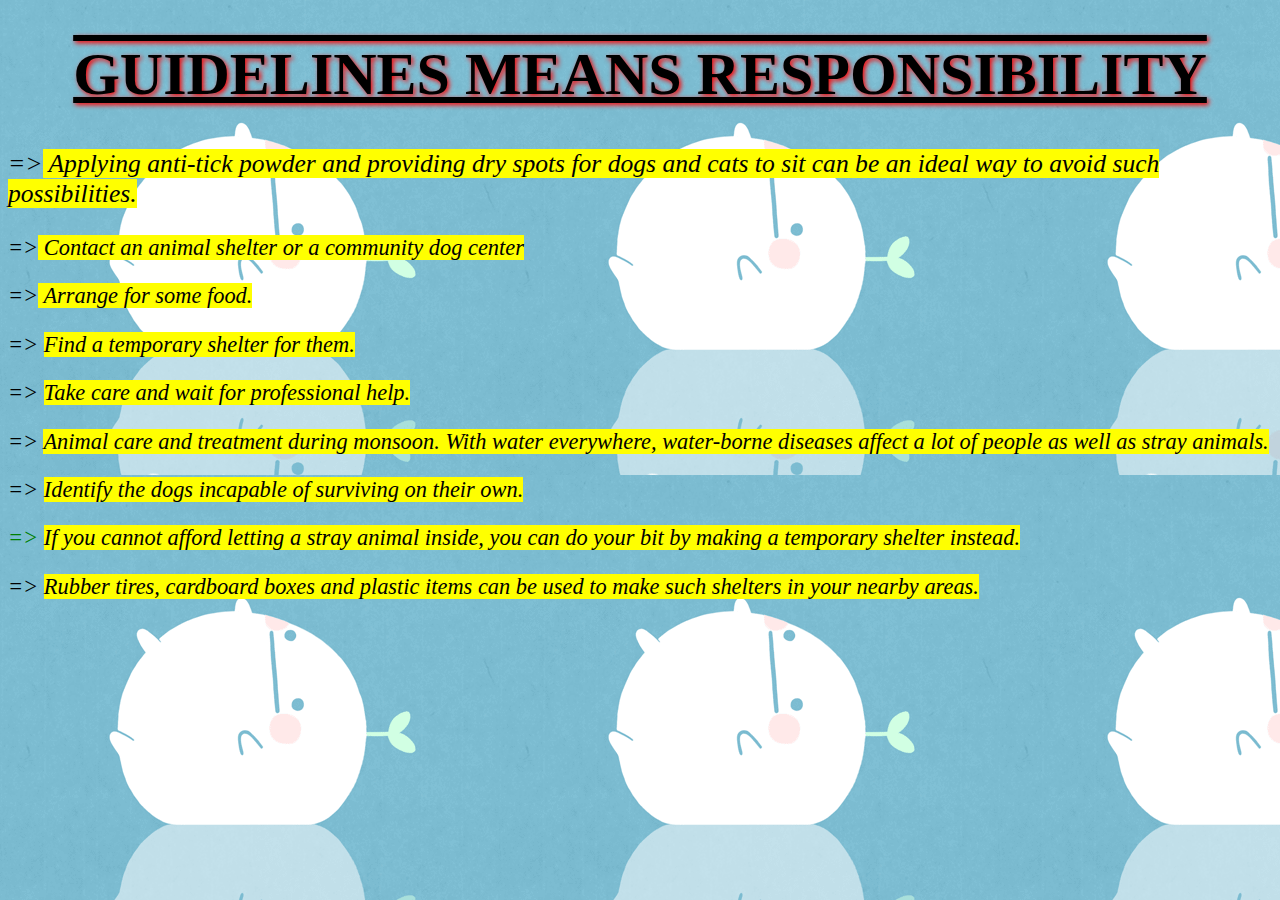
<file: guidelines.html>
<!DOCTYPE html>
<html lang="en" dir="ltr">
  <head>
    <style>

body {
  //background-color:#f7cac9;
}

h1 {

  text-align: center;
}

p {
  font-family: verdana;
  font-size: 20px;
}
n1{
  width: 50%;
  height: 50%;
}
body{
  background-image:url("b.gif") ;
  
  background-color: #CCFFFF;
}

p1{
  font-family: courier;
  font-size: 160%;
}

    <meta charset = "utf-8">
    <title></title>
    </style>
  </head>

  <body  style="height=100%; width=100%">
    <h1 style="font-family:Serif ; font-size:60px ; font-weight: bold;text-shadow: 2px 2px 5px red; text-decoration: underline overline;":>GUIDELINES MEANS RESPONSIBILITY</h1>

    <p id="p1"style=" font-style:italic; font-size: 160%;"> =><mark> Applying anti-tick powder and providing dry spots for dogs and cats to sit can be an ideal way to avoid such possibilities.
</p>
<p id="p2" style=" font-style: italic; font-size: 140%;"> =><mark> Contact an animal shelter or a community dog center</p>
<p id="p3" style="  font-style: italic;; font-size: 140%;">=><mark> Arrange for some food.</p>
<p id="p4" style="  font-style: italic; font-size: 140%;">=>  <mark>Find a temporary shelter for them.</p>
<p id="p5" style=" font-style: italic; font-size: 140%;">=>  <mark>Take care and wait for professional help.</p>
<p id="p6" style="  font-style: italic; font-size: 140%;"> => <mark> Animal care and treatment during monsoon.
With water everywhere, water-borne diseases affect a lot of people as well as stray animals.</p>
<p id="p7" style="  font-style: italic; font-size: 140%;"> =>  <mark>Identify the dogs incapable of surviving on their own.</p>
<p id="p8" style="color:green; font-style: italic; font-size: 140%;"> =>  <mark>If you cannot afford letting a stray animal inside, you can do your bit by making a temporary shelter instead.</p>
<p id="p9" style=" font-style: italic; font-size: 140%;"> =>  <mark>Rubber tires, cardboard boxes and plastic items can be used to make such shelters in your nearby areas. </p>




  </body>

</html>
</file>
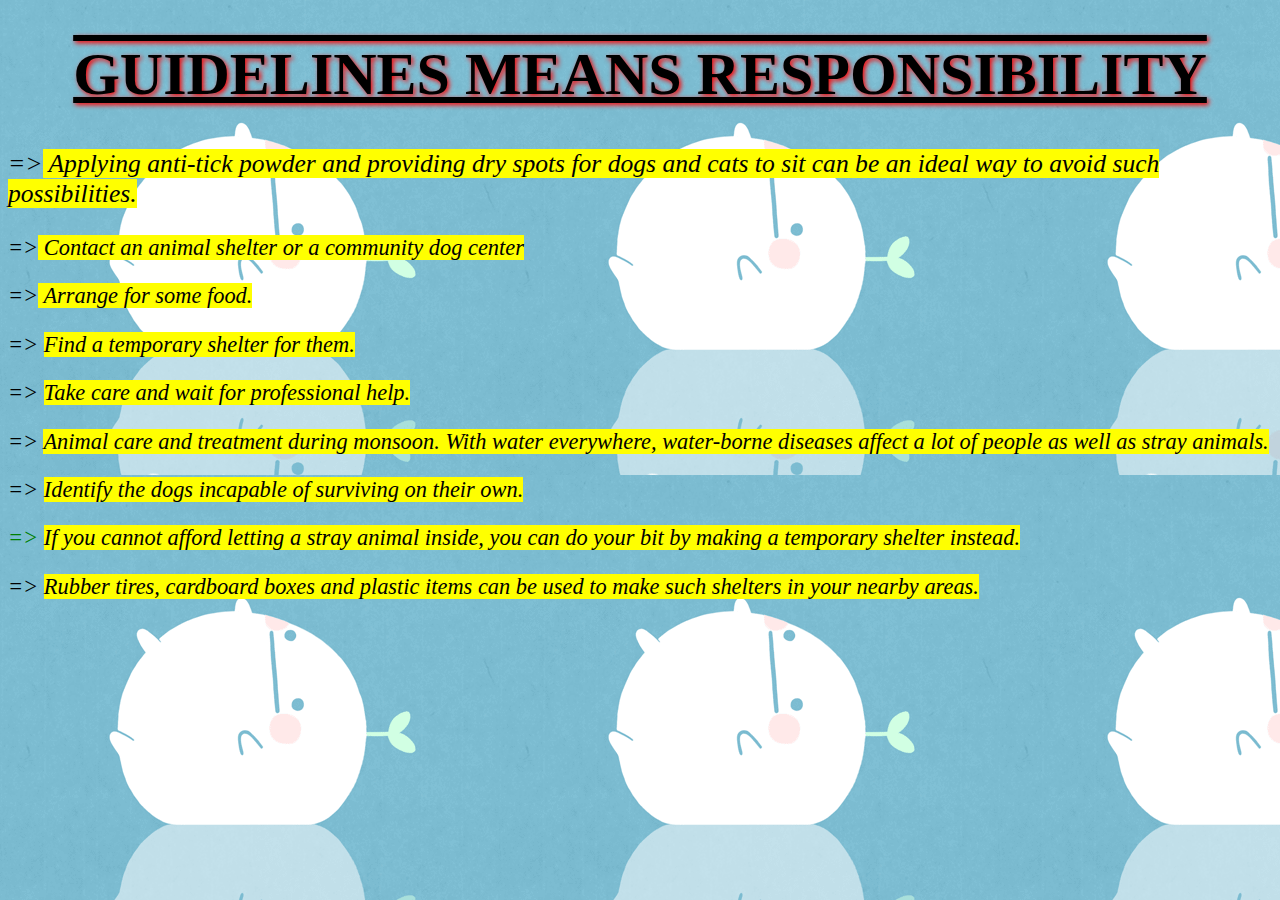
<file: Cure Critter/guidelines.html>
<!DOCTYPE html>
<html lang="en" dir="ltr">
  <head>
    <style>

body {
  //background-color:#f7cac9;
}

h1 {

  text-align: center;
}

p {
  font-family: verdana;
  font-size: 20px;
}
n1{
  width: 50%;
  height: 50%;
}
body{
  background-image:url("b.gif");
  background-color: #CCFFFF;
}

p1{
  font-family: courier;
  font-size: 160%;
}

    <meta charset="utf-8">
    <title></title>
    </style>
  </head>

  <body  style="height=100%; width=100%">
    <h1 style="font-family:Serif ; font-size:60px ; font-weight: bold;text-shadow: 2px 2px 5px red; text-decoration: underline overline;":>GUIDELINES MEANS RESPONSIBILITY</h1>

    <p id="p1"style=" font-style:italic; font-size: 160%;"> =><mark> Applying anti-tick powder and providing dry spots for dogs and cats to sit can be an ideal way to avoid such possibilities.
</p>
<p id="p2" style=" font-style: italic; font-size: 140%;"> =><mark> Contact an animal shelter or a community dog center</p>
<p id="p3" style="  font-style: italic;; font-size: 140%;">=><mark> Arrange for some food.</p>
<p id="p4" style="  font-style: italic; font-size: 140%;">=>  <mark>Find a temporary shelter for them.</p>
<p id="p5" style=" font-style: italic; font-size: 140%;">=>  <mark>Take care and wait for professional help.</p>
<p id="p6" style="  font-style: italic; font-size: 140%;"> => <mark> Animal care and treatment during monsoon.
With water everywhere, water-borne diseases affect a lot of people as well as stray animals.</p>
<p id="p7" style="  font-style: italic; font-size: 140%;"> =>  <mark>Identify the dogs incapable of surviving on their own.</p>
<p id="p8" style="color:green; font-style: italic; font-size: 140%;"> =>  <mark>If you cannot afford letting a stray animal inside, you can do your bit by making a temporary shelter instead.</p>
<p id="p9" style=" font-style: italic; font-size: 140%;"> =>  <mark>Rubber tires, cardboard boxes and plastic items can be used to make such shelters in your nearby areas. </p>




  </body>

</html>
</file>
